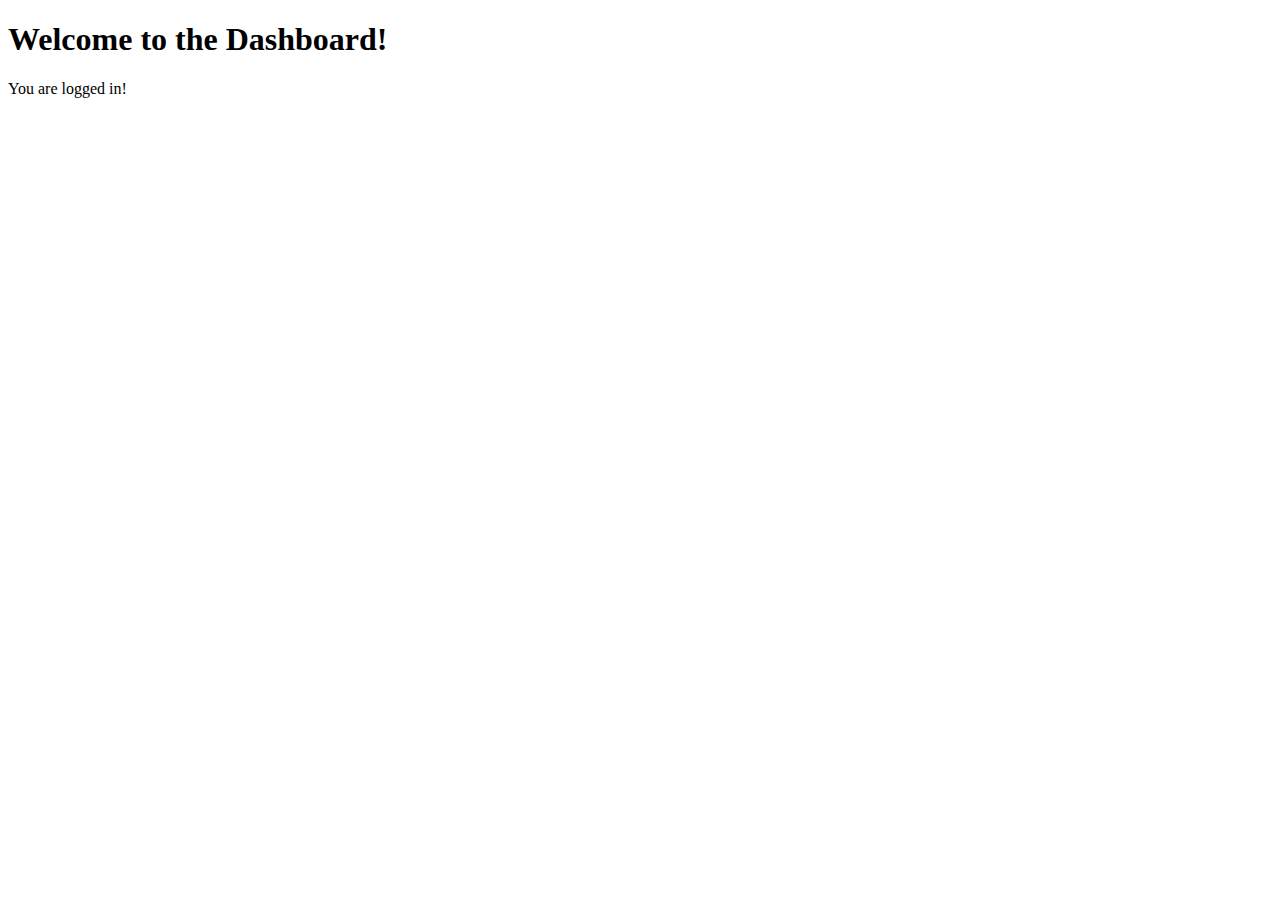
<file: dashboard.html>
<!DOCTYPE html>
<html lang="en">
<head>
    <meta charset="UTF-8">
    <meta name="viewport" content="width=device-width, initial-scale=1.0">
    <title>Dashboard</title>
</head>
<body>
    <h1>Welcome to the Dashboard!</h1>
    <p>You are logged in!</p>
</body>
</html>
</file>
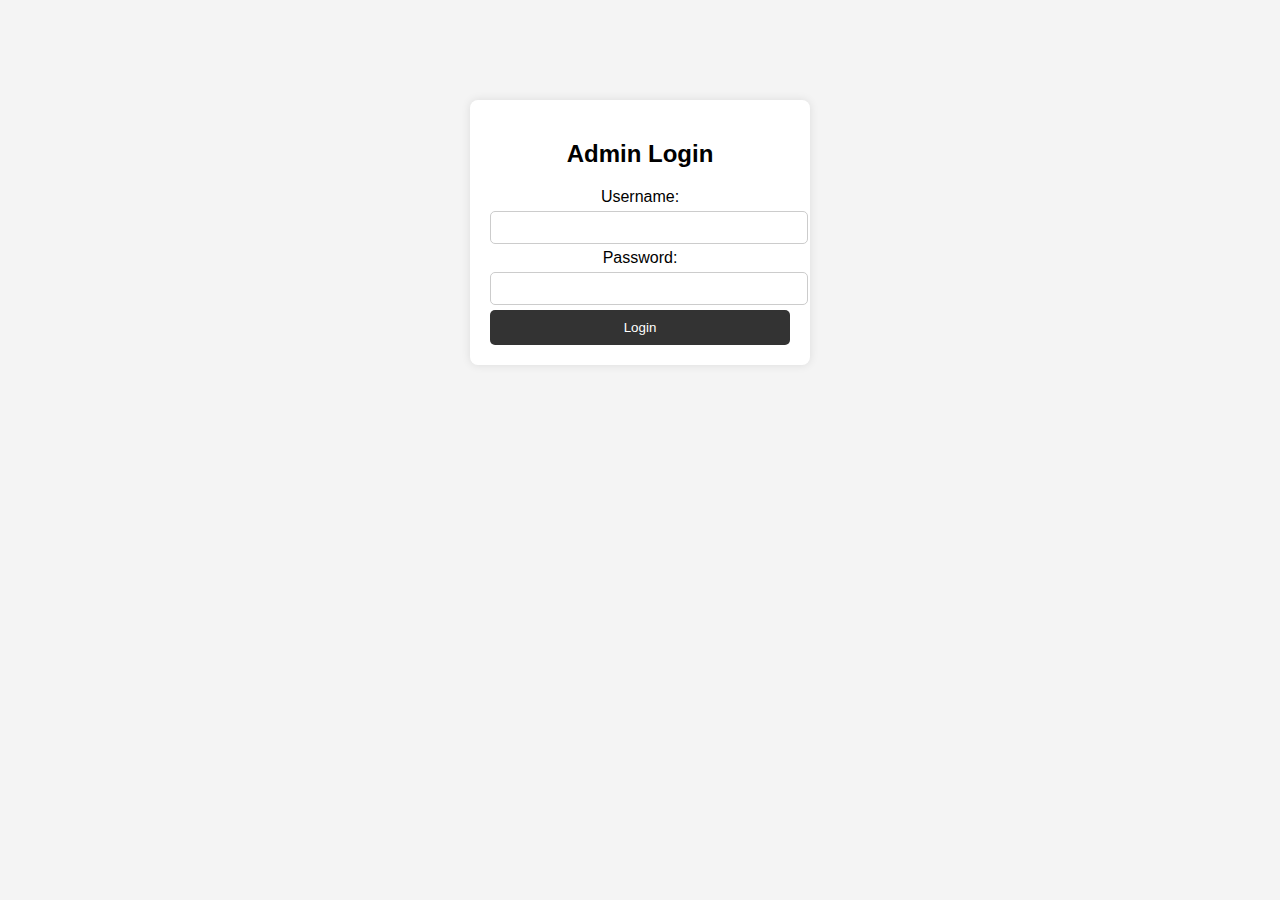
<file: login.html>
<!DOCTYPE html>
<html lang="en">
<head>
    <meta charset="UTF-8">
    <meta name="viewport" content="width=device-width, initial-scale=1.0">
    <title>Admin Login</title>
    <link rel="stylesheet" href="style.css">  <!-- Link to your CSS file -->
</head>
<body>
    <div class="login-container">
        <h2>Admin Login</h2>
        <form action="/login" method="post">
            <label for="username">Username:</label>
            <input type="text" id="username" name="username" required>
            <br>
            <label for="password">Password:</label>
            <input type="password" id="password" name="password" required>
            <br>
            <button type="submit">Login</button>
        </form>
    </div>
</body>
</html>
</file>
<file: style.css>
body {
    font-family: Arial, sans-serif;
    background-color: #f4f4f4;
    text-align: center;
}

.login-container {
    width: 300px;
    margin: 100px auto;
    padding: 20px;
    background-color: white;
    box-shadow: 0px 0px 10px rgba(0, 0, 0, 0.1);
    border-radius: 8px;
}

input {
    width: 100%;
    padding: 8px;
    margin: 5px 0;
    border: 1px solid #ccc;
    border-radius: 5px;
}

button {
    background-color: #333;
    color: white;
    padding: 10px;
    border: none;
    border-radius: 5px;
    cursor: pointer;
    width: 100%;
}

button:hover {
    background-color: #555;
}
</file>
